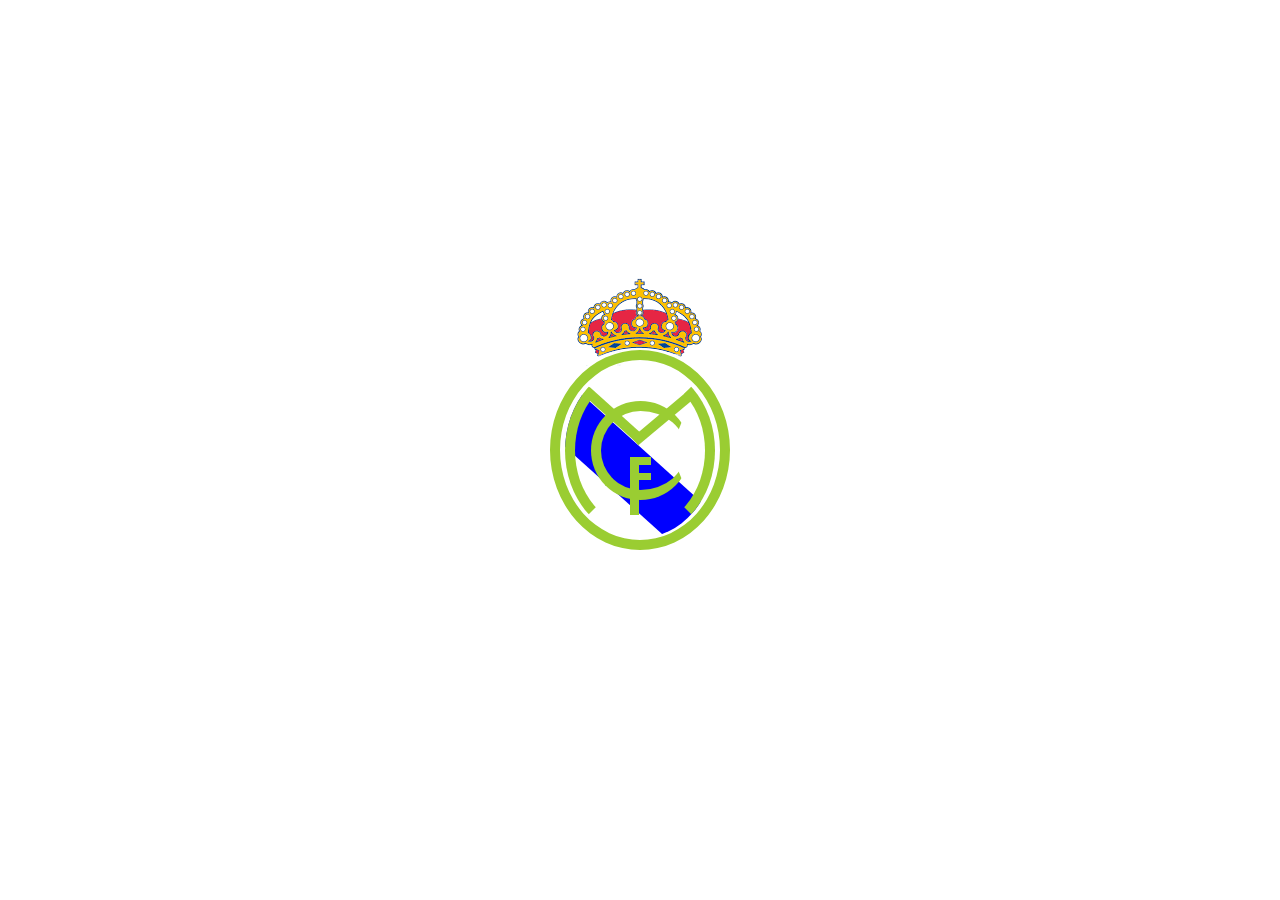
<file: treino1/index.html>
<!DOCTYPE html>
<html lang="pt-br">
<head>
    <meta charset="UTF-8">
    <meta name="viewport" content="width=device-width, initial-scale=1.0">
    <link rel="stylesheet" href="style.css">
    <title>real Madri</title>
</head>
<body>
    
<div class="container">
    
    <img class="img" src="imagens/foto.png" alt="">

    <div class="crp">
        <div class="crp2">
            <div class="sub">
                <div class="subcrp"></div>
            </div>
            <div class="crp3">
                <div class="crp4"></div>
            </div>
        </div>

    </div>
    
</div>

</body>
</html>
</file>
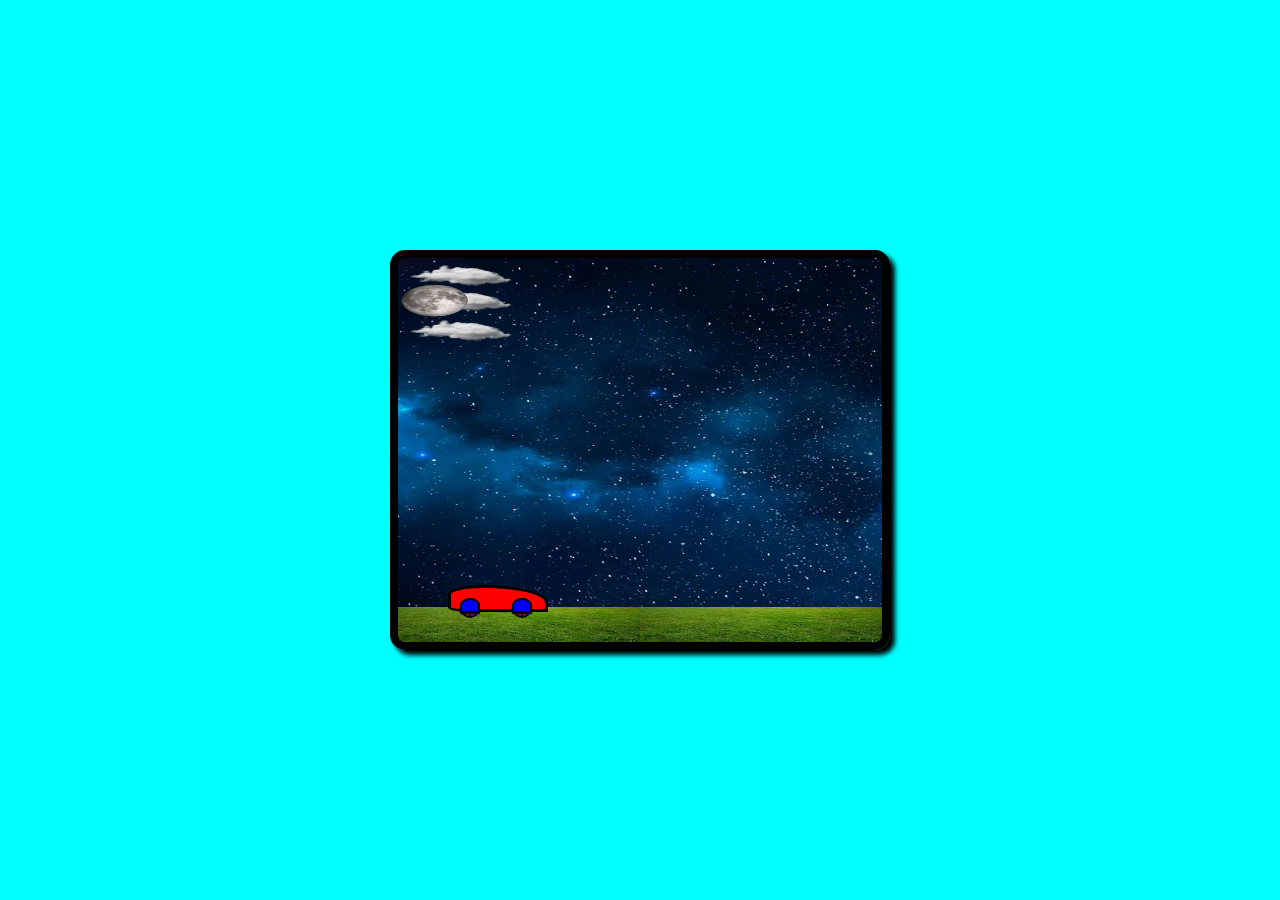
<file: treino2/index.html>
<!DOCTYPE html>
<html lang="pt-br">
<head>
    <meta charset="UTF-8">
    <meta name="viewport" content="width=device-width, initial-scale=1.0">
    <link rel="stylesheet" href="style.css">
    <title>jogo do cubo</title>
</head>
<body>
<div class="frame">
    <div class="piso"></div>
    <div class="ceu"></div>
    <div class="ceu ceu2"></div>
    <div class="ceu ceu3"></div>
    <div class="ceu ceu4"></div>
    <div class="person">
      
        <label class="paralama1"></label>
        <label class="paralama2"></label>
        <label class="lab1"></label>
        <label class="lab2"></label> 
    </div>
    <div class="inimigo"></div>
</div>


<script src="index.js"></script>
</body>
</html>
</file>
<file: treino1/style.css>
*{
    margin: 0;
    padding: 0;
    box-sizing: border-box;
}

html,body{

    display: flex;
    justify-content: center;
    align-items: center;
    min-height: 100vh;
}
.container{

position: relative;

}

.img{

    position: absolute;
    top: -75px;
    z-index: -1;
    left: 18px;
}

.crp{

    width: 180px;
    height: 200px;
    border: 10px solid yellowgreen;
    border-radius: 50%;
    display: flex;
    justify-content: center;
    align-items: center;
    
}
.crp2{
    display: flex;
    position: relative;
    width: 150px;
    height: 175px;
    border: 10px solid yellowgreen;
    border-top: 10px solid transparent;
    border-bottom: 10px solid transparent;
    border-radius: 50%;
    justify-content: center;
    align-items: center;


}

.sub{
    position: absolute;
    width: 150px;
    height: 175px;
    border-radius: 50%;
    overflow: hidden;
}

.subcrp{
    position: absolute;
    transform: rotate(-48deg);
    width: 50px;
    height: 259px;
    background-color: blue;
    z-index: -1;
    top: -57px;
}

.crp2::before {
    content: '';
    position: absolute;
    width: 10px;
    height: 73.5px;
    background-color: yellowgreen;
    top: 6px;
    left: 34px;
    transform: rotateZ(132deg);
}

.crp2::after {
    content: '';
    position: absolute;
    width: 10px;
    height: 74.5px;
    background-color: yellowgreen;
    top: 7px;
    left: 84px;
    transform: rotateZ(50deg);
}
.crp3{

    width: 99px;
    height:99px;
    border: 10px solid yellowgreen;
    border-radius: 50%;
    border-right: 4px solid transparent;

}

.crp4{
    position: absolute;
    bottom: 13px;
    left: 55px;
    width: 9px;
    height: 58px;
    background-color: yellowgreen;
}
.crp4::before{
    content: '';
    position: absolute;
    top: 0px;
    left: 0px;
    width: 21px;
    height: 8px;
    background-color: yellowgreen;
}

.crp4::after {
    content: '';
    position: absolute;
    top: 16px;
    left: 0px;
    width: 21px;
    height: 7px;
    background-color: yellowgreen;
}
</file>
<file: treino2/style.css>
*{
    margin: 0;
    padding: 0;
    box-sizing: border-box;
}

html,body{

    min-height: 100vh;
    background-color: aqua;
    display: flex;
    justify-content: center;
    align-items: center;
}

.frame{

    width: 500px;
    height: 400px;
    background-image: url(imagens/ceu-estrelado.webp);
    position: relative;
    background-size: cover;
    background-size: 200% 100%;
    background-repeat: repeat-x;
    animation: pisoMov2 8s infinite linear reverse;
    border-radius: 15px;
    overflow: hidden;
    border: 8px solid black;
    box-shadow: 5px 5px 5px black
}
 
.ceu{
    position: absolute;
    width: 100%;
    height: 35px;
    background-image: url(imagens/nuvem.png);
    background-repeat: no-repeat;
    background-size:25% 100%;
    top: 0;  
    animation: ceu 3s infinite linear; 
}
.ceu2{
    position: absolute;
    width: 100%;
    height: 35px;
    background-image: url(imagens/nuvem.png);
    background-repeat: no-repeat;
    background-size:25% 100%;
    top: 55PX;  
    animation: ceu 4s infinite linear; 
}
.ceu3{
    position: absolute;
    width: 100%;
    height: 35px;
    background-image: url(imagens/nuvem.png);
    background-repeat: no-repeat;
    background-size:25% 100%;
    top: 25PX;  
    animation: ceu 5s infinite linear; 
}
.ceu4{
    position: absolute;
    width: 100%;
    height: 35px;
    perspective: 800px;
    background-image: url(imagens/lua.webp);
    background-repeat: no-repeat;
    background-size:15% 100%;  
    top: 25PX;  
    animation: ceu 8s infinite linear; 
}
@keyframes ceu {  
    100%{
        background-position-x: -100%;
    }
    0%{
        background-position-x: 150%;
    }
}
.piso{
    position: absolute;
    width: 100%;
    height: 35px;
    background-image: url(imagens/terreno.jpg);
    background-repeat: repeat-x;
    background-size:50% 100%;
    bottom: 0;  
    animation: pisoMov 900ms infinite linear; 
}
@keyframes pisoMov2 {  
    100%{
        background-position-x: -50%;
    }
    0%{
        background-position-x: 150%;
    }
}

@keyframes pisoMov {  
    100%{
        background-position-x: 0%;
    }
    0%{
        background-position-x: 100%;
    }
}

.person{

    width: 100px;
    height: 27px;
    background-color: red;
    position: absolute;
    bottom: 30px;
    left: 50px;
    border-radius: 62% 116% 0% 31%;
    border: 3px solid black;
    
}

.paralama1{

    background-image: none;
    background-color: blue;
    width: 20px;
    height: 15px;
    box-shadow: 0px 1px 1px black;
    z-index: 1;
    animation: none;
    border-radius: 50% 50% 0% 0%;
    top: 47%;
    left: 10%;
}
.paralama2{
    background-image: none;
    background-color: blue;
    width: 20px;
    height: 15px;
    box-shadow: 0px 1px 1px black;
    z-index: 1;
    animation: none;
    border-radius: 50% 50% 0% 0%;
    top: 47%;
    left: 65%;
}

label{
    content:'';
    position: absolute;
    width: 20px;
    height: 20px;
    border: 2px solid black;
    background-image: radial-gradient(black,red,blue);
    border-radius: 50px;
    overflow: hidden;

    animation: playerRoda 1.5s infinite linear;

}
.lab1{
    top: 49%;
    left: 10%;
}
.lab1::before{
    content: '';
    position: absolute;
    top: 50%;
    left: 50%;
    width: 2px;
    height: 25px;
    background-color: black;
    TRANSFORM: TRANSLATE(-50%,-50%);
    
}
.lab1::after{
    content: '';
    position: absolute;
    top: 50%;
    left: 50%;
    width: 2px;
    height: 25px;
    background-color: black;
    transform: translate(-50%,-50%) rotate(90deg);
}

.lab2::before{
    content: '';
    position: absolute;
    top: 50%;
    left: 50%;
    width: 2px;
    height: 25px;
    background-color: black;
    TRANSFORM: TRANSLATE(-50%,-50%); 
}
.lab2::after{
    content: '';
    position: absolute;
    top: 50%;
    left: 50%;
    width: 2px;
    height: 25px;
    background-color: black;
    transform: translate(-50%,-50%) rotate(90deg);
}
.lab2{
    top: 49%;
    left: 65%;
}


@keyframes playerRoda {

    to{

        transform: rotate(360deg);


    }
  
    
}


@keyframes playerpulo {
    0%{
        transform: translateY(0PX);
    }
    50%{
        transform: translateY(-40px);
    }
    100%{
        transform: translateY(0px);
    } 
}
.pula{
    animation: playerpulo 800ms linear;
}
</file>
